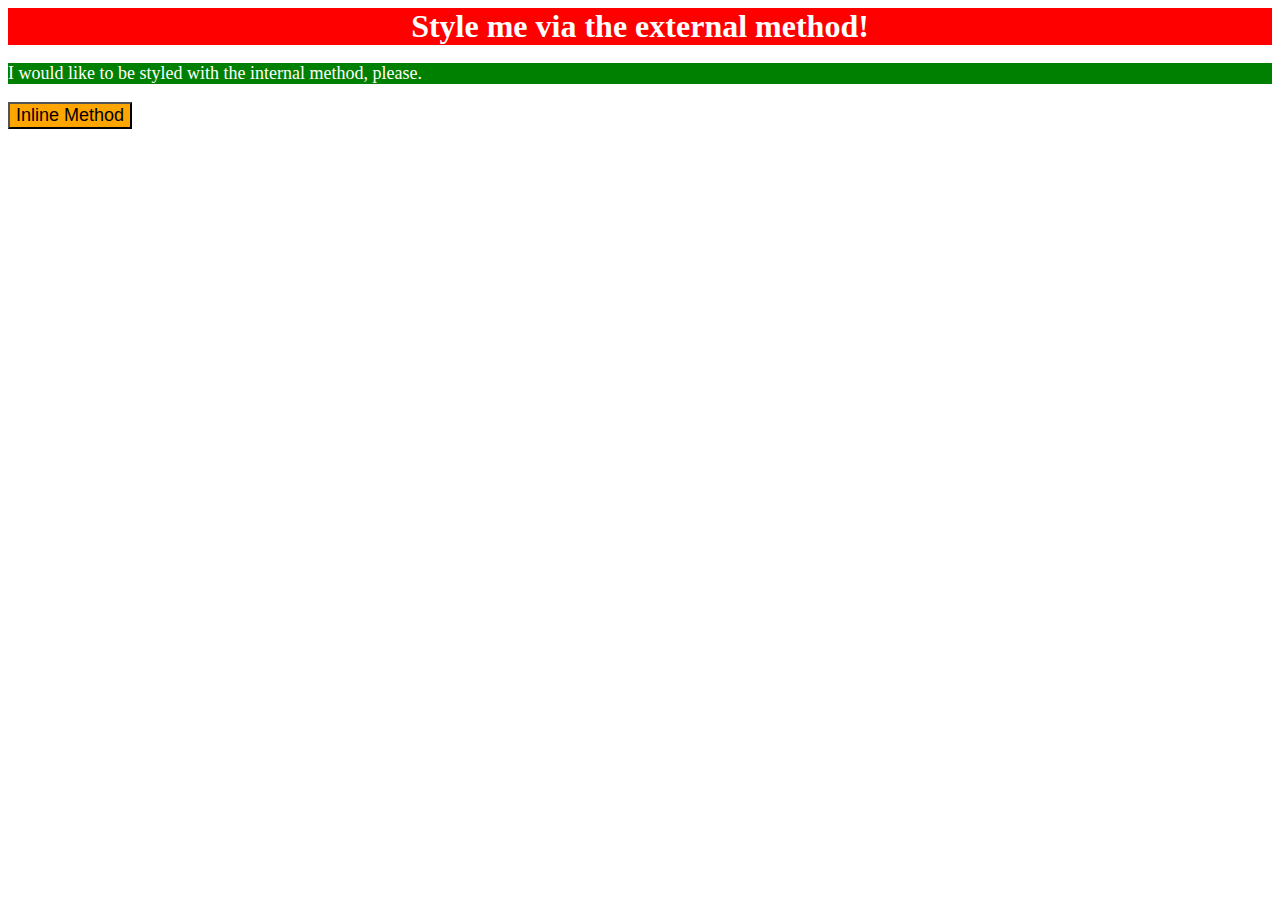
<file: foundations/01-css-methods/index.html>
<!DOCTYPE html>
<html lang="en">
  <head>
    <meta charset="UTF-8">
    <meta http-equiv="X-UA-Compatible" content="IE=edge">
    <meta name="viewport" content="width=device-width, initial-scale=1.0">
    <title>Methods for Adding CSS</title>

    <link rel="stylesheet" href="styles.css">
    <style>
      p {
        background-color: green;
        color: white;
        font-size: 18px;
      }
    </style>
  </head>
  <body>
    <div>Style me via the external method!</div>
    <p>I would like to be styled with the internal method, please.</p>
    <button style="background-color: orange; font-size: 18px;">Inline Method</button>
  </body>
</html>
</file>
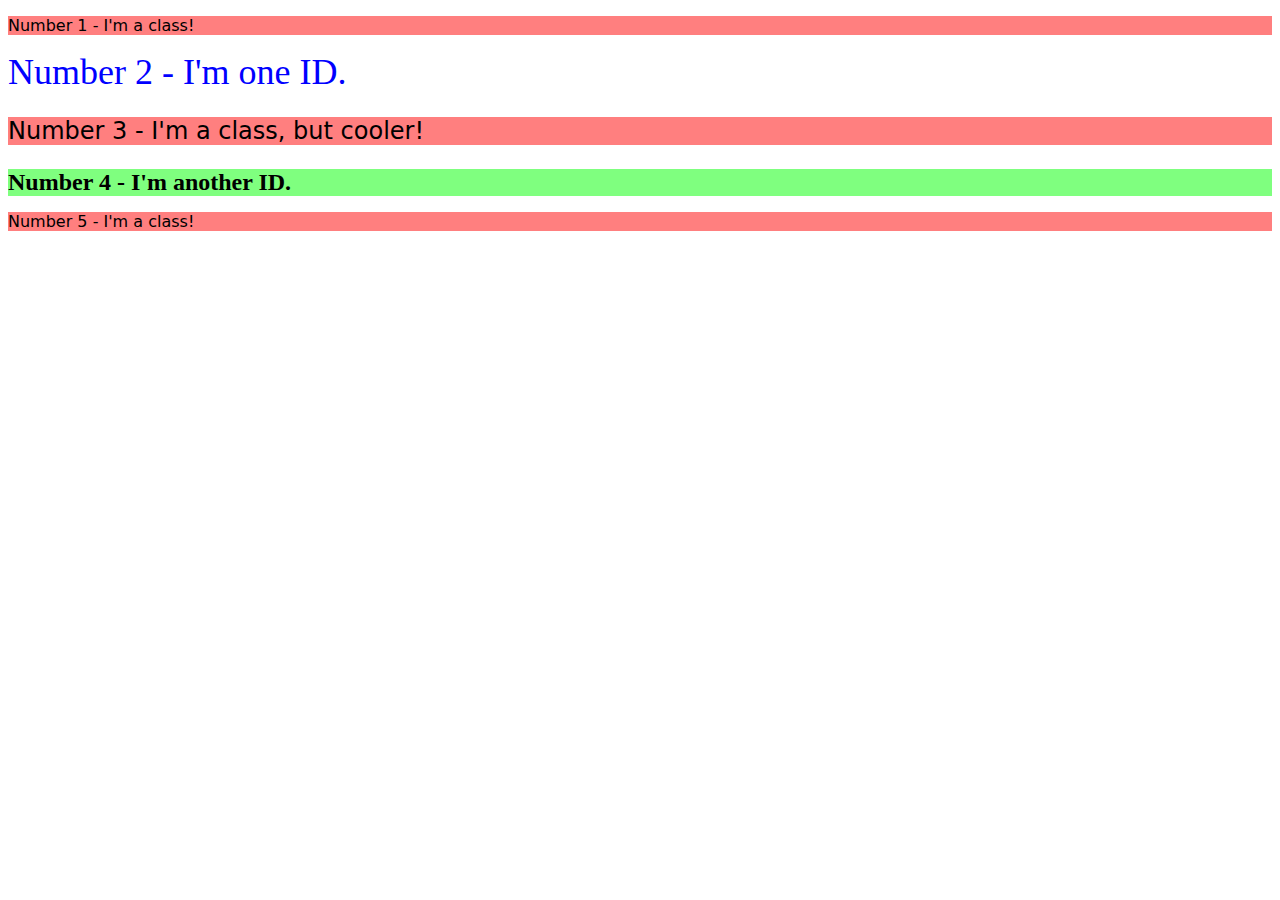
<file: foundations/02-class-id-selectors/index.html>
<!DOCTYPE html>
<html lang="en">
  <head>
    <meta charset="UTF-8">
    <meta http-equiv="X-UA-Compatible" content="IE=edge">
    <meta name="viewport" content="width=device-width, initial-scale=1.0">
    <title>Class and ID Selectors</title>
    <link rel="stylesheet" href="style.css">
  </head>
  <body>
    <p class="odd">Number 1 - I'm a class!</p>
    <div id="two">Number 2 - I'm one ID.</div>
    <p class="odd tf">Number 3 - I'm a class, but cooler!</p>
    <div class="tf" id="four">Number 4 - I'm another ID.</div>
    <p class="odd">Number 5 - I'm a class!</p>
  </body>
</html>
</file>
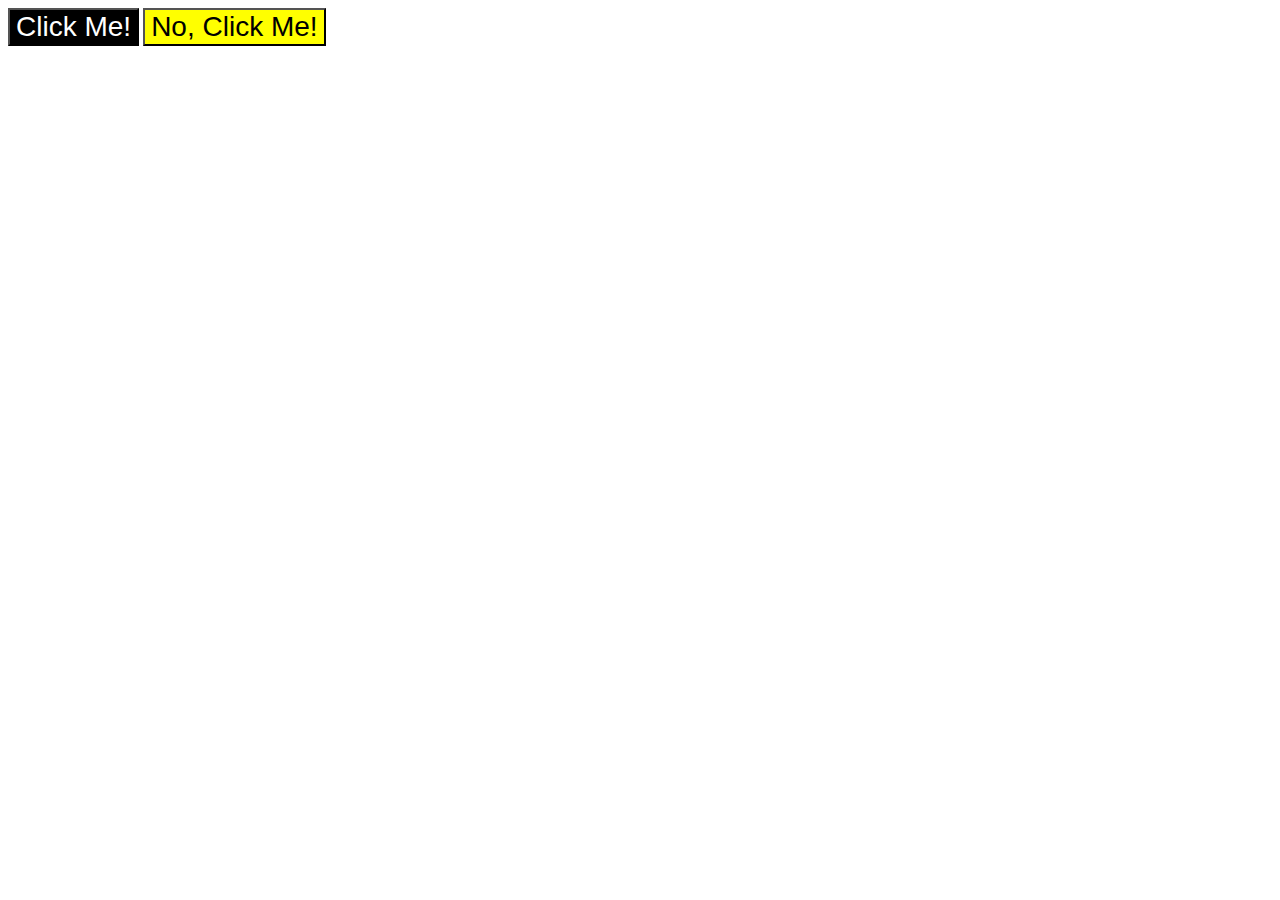
<file: foundations/03-grouping-selectors/index.html>
<!DOCTYPE html>
<html lang="en">
  <head>
    <meta charset="UTF-8">
    <meta http-equiv="X-UA-Compatible" content="IE=edge">
    <meta name="viewport" content="width=device-width, initial-scale=1.0">
    <title>Grouping Selectors</title>
    <link rel="stylesheet" href="style.css">
  </head>
  <body>
    <button class="first">Click Me!</button>
    <button class="second">No, Click Me!</button>
  </body>
</html>
</file>
<file: foundations/01-css-methods/styles.css>
div {
  background-color: red;
  color: white;
  font-size: 32px;
  text-align: center;
  font-weight: bold;
}
</file>
<file: foundations/02-class-id-selectors/style.css>
.odd {
  background-color: #FF7F7F;
  font-family: "Verdana", "DejaVu Sans", sans-serif;
}

#two {
  color: #0000FF;
  font-size: 36px;
}

.tf {
  font-size: 24px;
}

#four {
  background-color: #7FFF7F;
  font-weight: bold;
}
</file>
<file: foundations/03-grouping-selectors/style.css>
.first, .second {
  font-size: 28px;
  font-family: "Helvetica", "Times New Roman", sans-serif;
}

.first {
  background-color: black;
  color: white;
}

.second {
  background-color: yellow;
}
</file>
